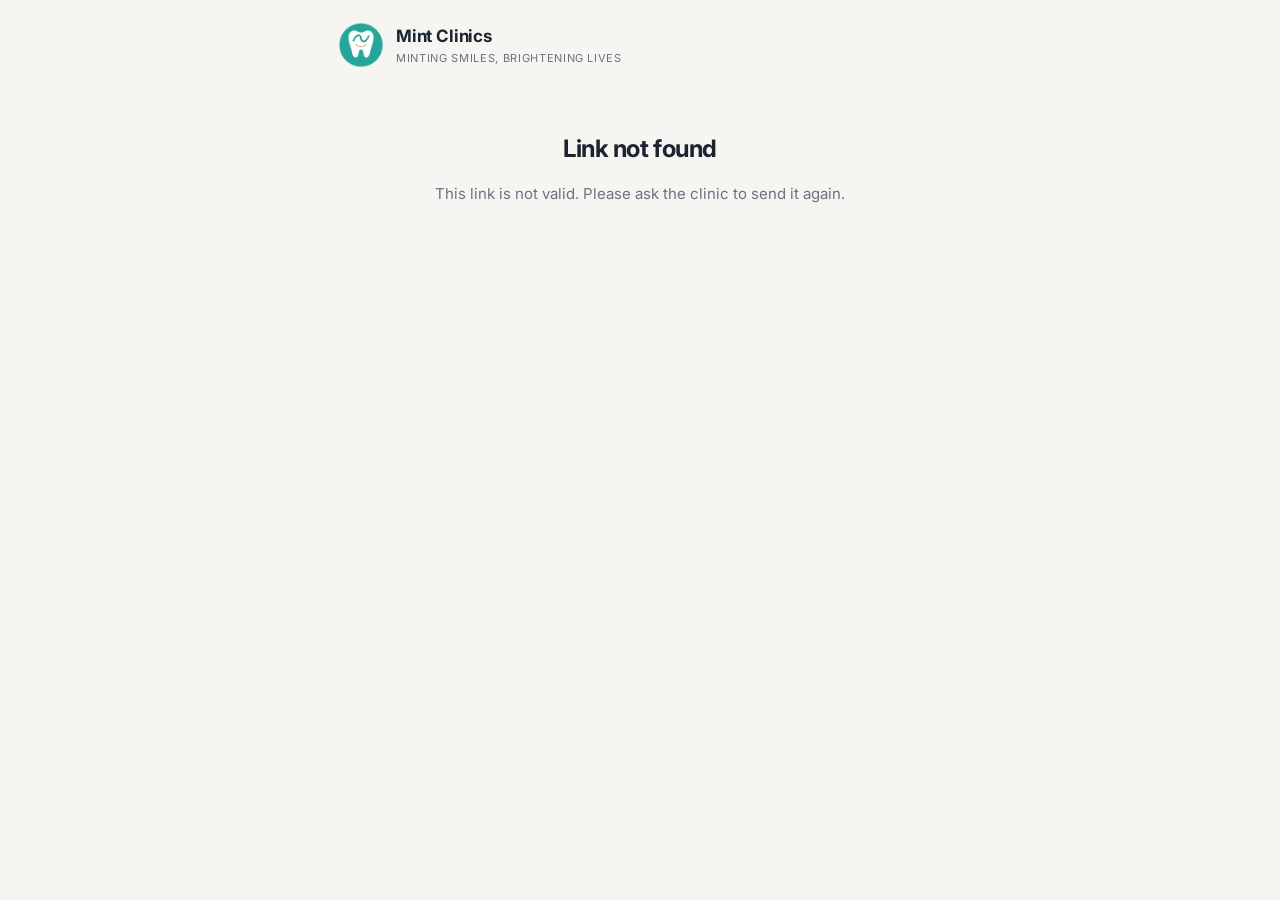
<file: index.html>
<!DOCTYPE html>
<html lang="en">
<head>
<meta charset="utf-8">
<meta name="viewport" content="width=device-width, initial-scale=1">
<meta name="robots" content="noindex">
<title>Mint Clinics</title>
<link rel="preconnect" href="https://fonts.googleapis.com">
<link href="https://fonts.googleapis.com/css2?family=Inter:wght@400;500;600;700&display=swap" rel="stylesheet">
<link rel="icon" href="/favicon.png?v=4" type="image/png">
<link rel="stylesheet" href="/app.css?v=4">
</head>
<body>
<!-- index.html and 404.html are identical; GitHub Pages serves 404.html for every path. -->
<div id="app"><div class="wrap"><div class="msg"><div class="spin"></div></div></div></div>
<script src="/app.js?v=4"></script>
</body>
</html>
</file>
<file: app.css>
/* Copied from consent-app/Style.html so the pages look the same. Keep the two in sync. */
:root { --ink: #1B2433; --muted: #6B7280; --faint: #A0A5AD; --line: #E8E5DE; --bg: #F6F5F1; --mint: #178473; --mint-50: #ECF7F4; --red: #BF4038; --red-50: #FBEDEB; }
* { box-sizing: border-box; }
body { margin: 0; background: var(--bg); color: var(--ink); font-family: 'Inter', system-ui, -apple-system, 'Segoe UI', sans-serif; font-size: 15px; line-height: 1.55; -webkit-font-smoothing: antialiased; }
.wrap { max-width: 640px; margin: 0 auto; padding: 22px 18px 60px; }
.brand { display: flex; align-items: center; gap: 12px; margin-bottom: 22px; }
.logo { width: 46px; height: 46px; background: url("[data-uri]") center / contain no-repeat; }
.bname { font-weight: 700; font-size: 17px; letter-spacing: -.01em; }
.btag { font-size: 11px; color: var(--muted); letter-spacing: .06em; text-transform: uppercase; }
h1 { font-size: 24px; font-weight: 700; letter-spacing: -.02em; margin: 0 0 6px; }
h2 { font-size: 15px; font-weight: 700; margin: 0 0 8px; }
.lead { color: var(--muted); margin: 0 0 18px; }
.card { background: #fff; border: 1px solid var(--line); border-radius: 16px; padding: 18px; margin-bottom: 14px; box-shadow: 0 1px 2px rgba(27,36,51,.04); }
.kv { display: grid; grid-template-columns: 110px 1fr; gap: 6px 12px; font-size: 14px; }
.kv span:nth-child(odd) { color: var(--muted); }
ul { margin: 0; padding-left: 20px; }
li { margin: 6px 0; }
.proc { display: flex; justify-content: space-between; gap: 10px; padding: 8px 0; border-top: 1px solid #F1EEE8; font-size: 14px; }
.proc:first-child { border-top: none; }
.proc .t { color: var(--muted); font-size: 13px; }
.health { background: var(--red-50); border-radius: 12px; padding: 12px 14px; font-size: 14px; color: #8E2E28; margin-bottom: 12px; }
.opt { display: flex; gap: 12px; align-items: flex-start; padding: 12px 14px; border: 1px solid var(--line); border-radius: 12px; margin-top: 8px; cursor: pointer; background: #fff; }
.opt input { margin-top: 3px; width: 20px; height: 20px; accent-color: var(--mint); flex-shrink: 0; }
.opt.on { border-color: var(--mint); background: var(--mint-50); }
label.f { display: block; font-size: 13px; font-weight: 600; margin: 12px 0 6px; }
input[type=text], textarea { width: 100%; font: inherit; font-size: 16px; padding: 12px 14px; border: 1px solid var(--line); border-radius: 12px; background: #fff; color: var(--ink); }
textarea { min-height: 80px; resize: vertical; }
input:focus, textarea:focus { outline: none; border-color: var(--mint); box-shadow: 0 0 0 3px rgba(23,132,115,.14); }
.sigbox { position: relative; border: 1.5px dashed #C9CDD3; border-radius: 14px; background: #fff; height: 180px; touch-action: none; }
.sigbox canvas { width: 100%; height: 100%; display: block; border-radius: 14px; }
.sighint { position: absolute; inset: 0; display: flex; align-items: center; justify-content: center; color: var(--faint); font-size: 14px; pointer-events: none; }
.sigline { position: absolute; left: 18px; right: 18px; bottom: 40px; border-bottom: 1px solid #E3E0D9; pointer-events: none; }
.row { display: flex; justify-content: space-between; align-items: center; margin-top: 8px; }
.link { background: none; border: none; color: var(--mint); font: inherit; font-size: 14px; font-weight: 600; cursor: pointer; padding: 4px 0; }
.btn { display: block; width: 100%; text-align: center; text-decoration: none; background: var(--mint); color: #fff; border: none; border-radius: 14px; padding: 15px; font: inherit; font-size: 16px; font-weight: 700; cursor: pointer; margin-top: 18px; }
.btn:disabled { opacity: .55; }
.err { background: var(--red-50); color: #8E2E28; border-radius: 12px; padding: 12px 14px; font-size: 14px; margin-top: 14px; display: none; }
.msg { text-align: center; padding: 40px 10px; }
.msg p { color: var(--muted); }
.tick { width: 64px; height: 64px; border-radius: 50%; background: var(--mint-50); color: var(--mint); font-size: 32px; display: flex; align-items: center; justify-content: center; margin: 0 auto 14px; }
.small { font-size: 12.5px; color: var(--muted); }
.sigimg { max-width: 100%; height: 120px; object-fit: contain; display: block; margin: 6px 0; }
@media print { body { background: #fff; } .noprint { display: none; } .card { box-shadow: none; } }

/* go.themintclinics.com only: loading state */
.spin { width: 22px; height: 22px; border-radius: 50%; border: 2.5px solid var(--mint); border-right-color: transparent; margin: 18px auto 0; animation: r .8s linear infinite; }
@keyframes r { to { transform: rotate(360deg); } }
</file>
